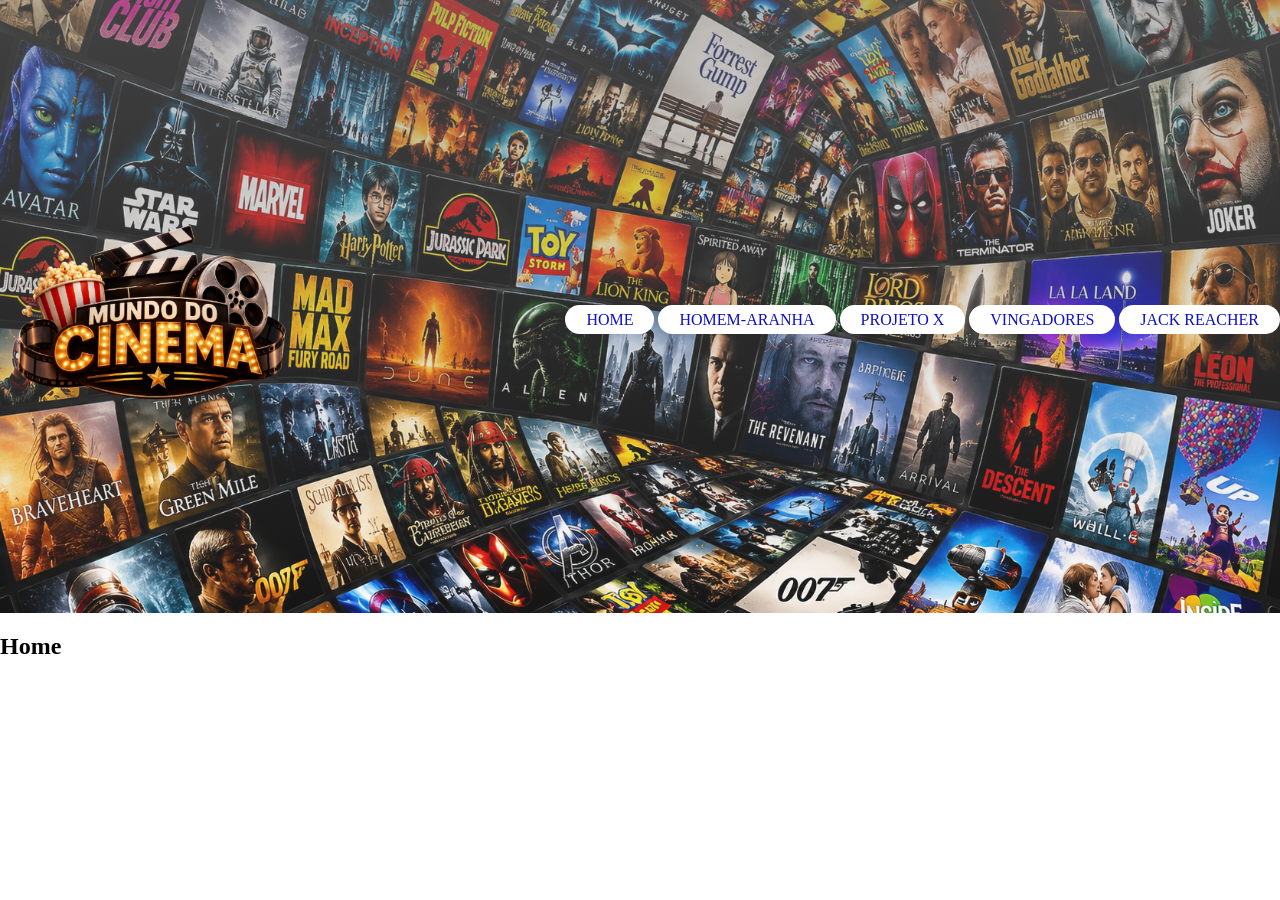
<file: AULA 9/index.html>
<!DOCTYPE html>
<html lang="pt-br">
<head>
    <meta charset="UTF-8">
    <meta name="viewport" content="width=device-width, initial-scale=1.0">
    <link rel="stylesheet" href="./css/style.css">
    <link rel="shortcut icon" href="./png/cinemasemfundo.png" type="image/x-icon">
    <title>Mundo do Cinema</title>
    
</head>
<body>

<header>
<section id="pagina-home">
<div class="Categoria">
<img src="./png/cinemasemfundo.png" class="logo">

<nav class="menu-principal">

<ul>
<li><a href="index.html">Home</a></li>
<li><a href="spider.html">Homem-Aranha</a></li>
<li><a href="prjcx.html">Projeto X</a></li>
<li><a href="vingdrs.html">Vingadores</a></li>
<li><a href="jackr.html">Jack Reacher</a></li>

</ul>

</nav>

</div>



</section>



<!--CABEÇALHO(LOGO,MENU,BANNER PRINCIPAL)-->
<main>
<!--CORPO DA PAGINA(TODO CONTEUDO DO SITE)-->
<section id="corpo">
<h1>Home</h1>


</section>
</main>
</header>
<footer>
<!--RODAPÉ(DADOS DE CONTATO, LINKS ÚTEIS)-->
</footer>

    
</body>
</html>
</file>
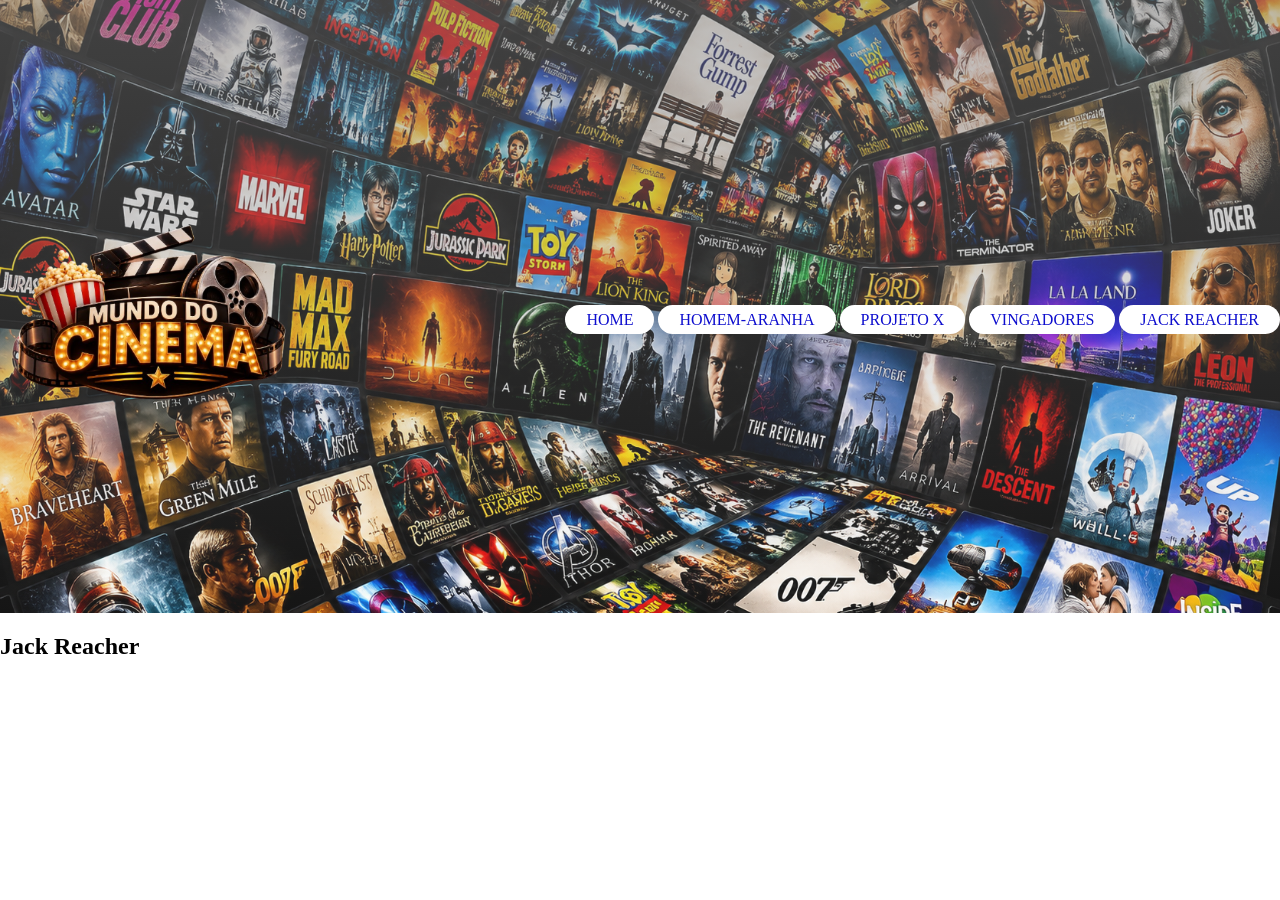
<file: AULA 9/jackr.html>
<!DOCTYPE html>
<html lang="pt-br">
<head>
    <meta charset="UTF-8">
    <meta name="viewport" content="width=device-width, initial-scale=1.0">
    <link rel="stylesheet" href="./css/style.css">
    <link rel="shortcut icon" href="./png/cinemasemfundo.png" type="image/x-icon">
    <title>Mundo do Cinema</title>
    
</head>
<body>

<header>
<section id="pagina-home">
<div class="Categoria">
<img src="./png/cinemasemfundo.png" class="logo">

<nav class="menu-principal">

<ul>
<li><a href="index.html">Home</a></li>
<li><a href="spider.html">Homem-Aranha</a></li>
<li><a href="prjcx.html">Projeto X</a></li>
<li><a href="vingdrs.html">Vingadores</a></li>
<li><a href="jackr.html">Jack Reacher</a></li>

</ul>

</nav>

</div>



</section>



<!--CABEÇALHO(LOGO,MENU,BANNER PRINCIPAL)-->
<main>
<!--CORPO DA PAGINA(TODO CONTEUDO DO SITE)-->
<section id="corpo">
<h1>Jack Reacher</h1>


</section>
</main>
</header>
<footer>
<!--RODAPÉ(DADOS DE CONTATO, LINKS ÚTEIS)-->
</footer>

    
</body>
</html>
</file>
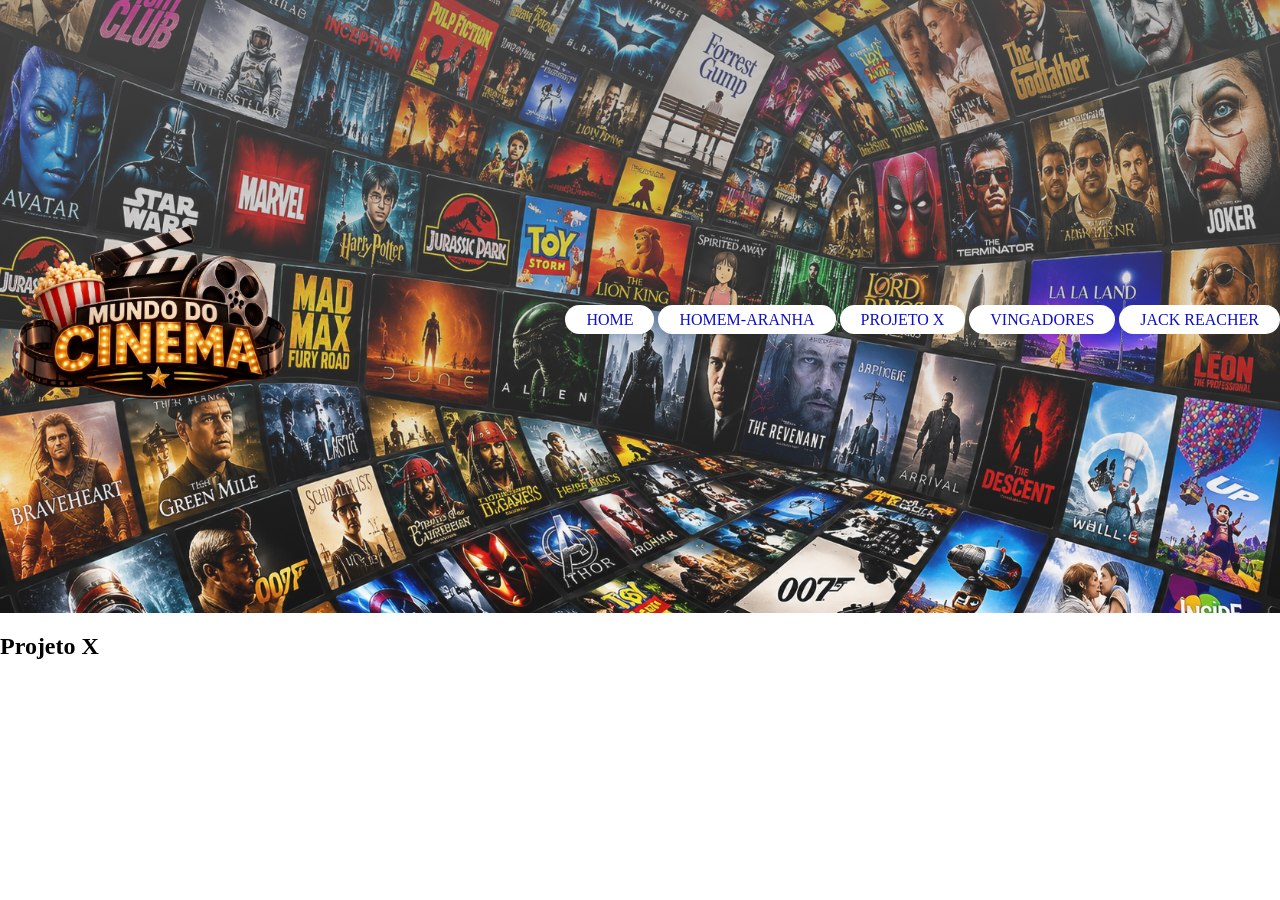
<file: AULA 9/prjcx.html>
<!DOCTYPE html>
<html lang="pt-br">
<head>
    <meta charset="UTF-8">
    <meta name="viewport" content="width=device-width, initial-scale=1.0">
    <link rel="stylesheet" href="./css/style.css">
    <link rel="shortcut icon" href="./png/cinemasemfundo.png" type="image/x-icon">
    <title>Mundo do Cinema</title>
    
</head>
<body>

<header>
<section id="pagina-home">
<div class="Categoria">
<img src="./png/cinemasemfundo.png" class="logo">

<nav class="menu-principal">

<ul>
<li><a href="index.html">Home</a></li>
<li><a href="spider.html">Homem-Aranha</a></li>
<li><a href="prjcx.html">Projeto X</a></li>
<li><a href="vingdrs.html">Vingadores</a></li>
<li><a href="jackr.html">Jack Reacher</a></li>

</ul>

</nav>

</div>



</section>



<!--CABEÇALHO(LOGO,MENU,BANNER PRINCIPAL)-->
<main>
<!--CORPO DA PAGINA(TODO CONTEUDO DO SITE)-->
<section id="corpo">
<h1>Projeto X</h1>


</section>
</main>
</header>
<footer>
<!--RODAPÉ(DADOS DE CONTATO, LINKS ÚTEIS)-->
</footer>

    
</body>
</html>
</file>
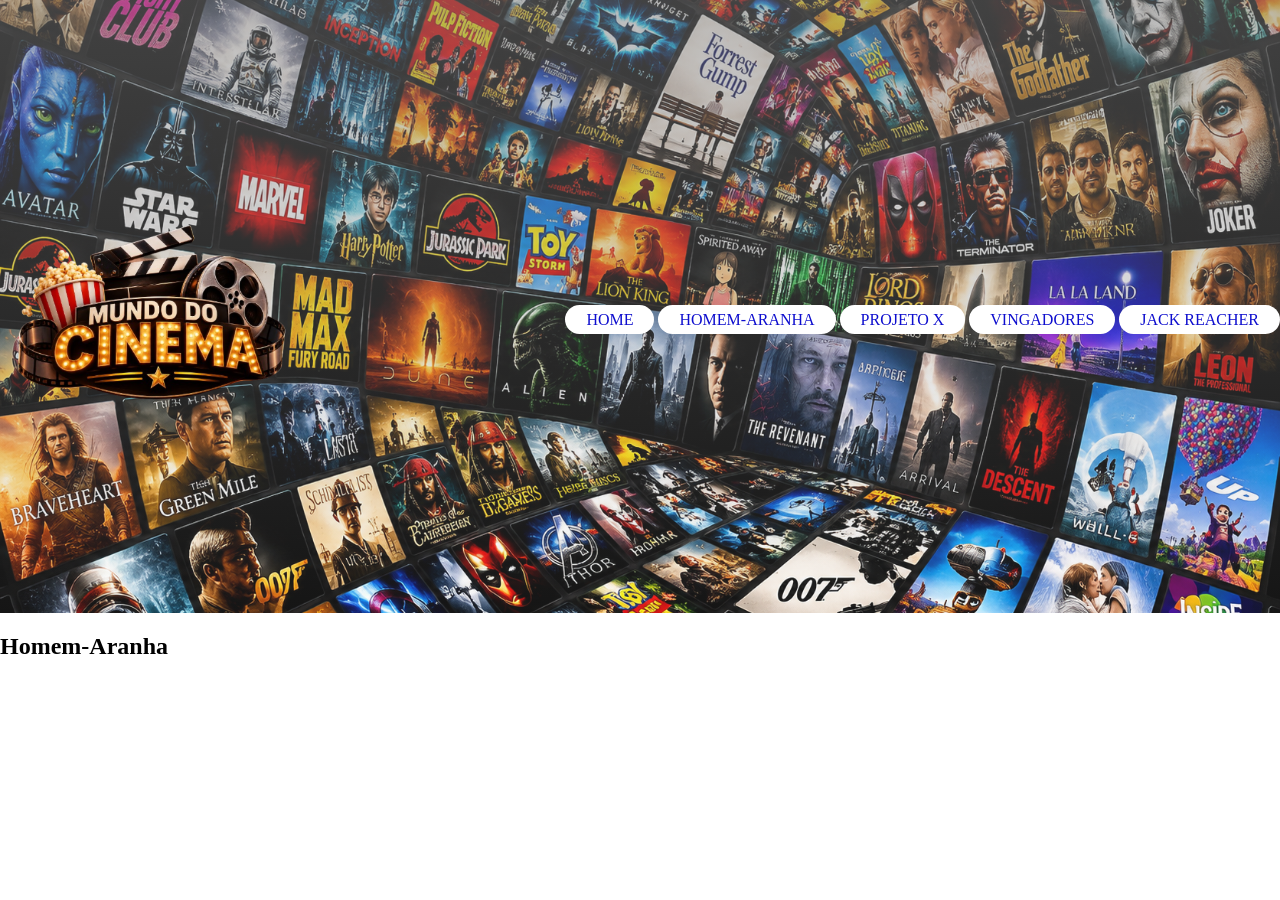
<file: AULA 9/spider.html>
<!DOCTYPE html>
<html lang="pt-br">
<head>
    <meta charset="UTF-8">
    <meta name="viewport" content="width=device-width, initial-scale=1.0">
    <link rel="stylesheet" href="./css/style.css">
    <link rel="shortcut icon" href="./png/cinemasemfundo.png" type="image/x-icon">
    <title>Mundo do Cinema</title>
    
</head>
<body>

<header>
<section id="pagina-home">
<div class="Categoria">
<img src="./png/cinemasemfundo.png" class="logo">

<nav class="menu-principal">

<ul>
<li><a href="index.html">Home</a></li>
<li><a href="spider.html">Homem-Aranha</a></li>
<li><a href="prjcx.html">Projeto X</a></li>
<li><a href="vingdrs.html">Vingadores</a></li>
<li><a href="jackr.html">Jack Reacher</a></li>

</ul>

</nav>

</div>



</section>



<!--CABEÇALHO(LOGO,MENU,BANNER PRINCIPAL)-->
<main>
<!--CORPO DA PAGINA(TODO CONTEUDO DO SITE)-->
<section id="corpo">
<h1>Homem-Aranha</h1>


</section>
</main>
</header>
<footer>
<!--RODAPÉ(DADOS DE CONTATO, LINKS ÚTEIS)-->
</footer>

    
</body>
</html>
</file>
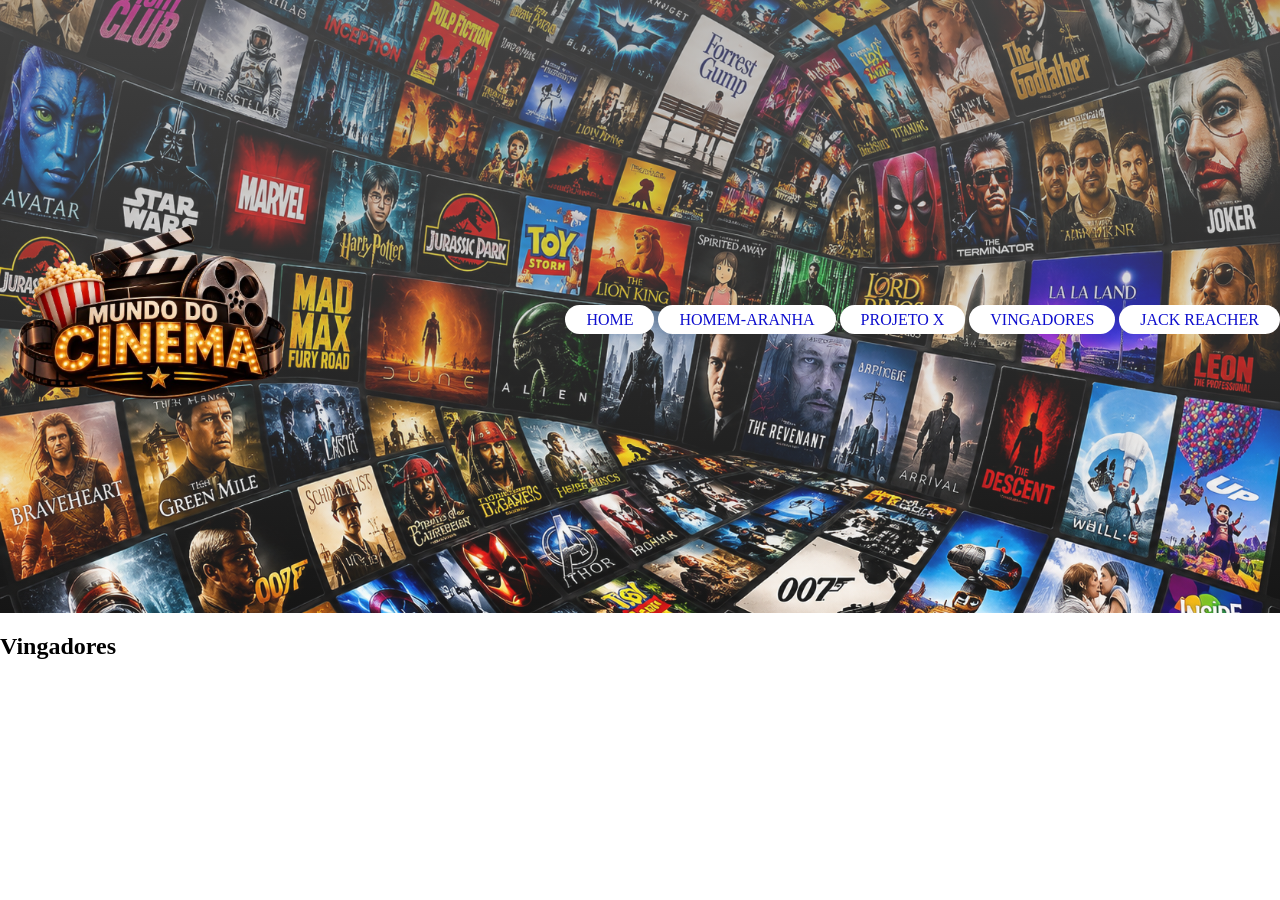
<file: AULA 9/vingdrs.html>
<!DOCTYPE html>
<html lang="pt-br">
<head>
    <meta charset="UTF-8">
    <meta name="viewport" content="width=device-width, initial-scale=1.0">
    <link rel="stylesheet" href="./css/style.css">
    <link rel="shortcut icon" href="./png/cinemasemfundo.png" type="image/x-icon">
    <title>Mundo do Cinema</title>
    
</head>
<body>

<header>
<section id="pagina-home">
<div class="Categoria">
<img src="./png/cinemasemfundo.png" class="logo">

<nav class="menu-principal">

<ul>
<li><a href="index.html">Home</a></li>
<li><a href="spider.html">Homem-Aranha</a></li>
<li><a href="prjcx.html">Projeto X</a></li>
<li><a href="vingdrs.html">Vingadores</a></li>
<li><a href="jackr.html">Jack Reacher</a></li>

</ul>

</nav>

</div>



</section>



<!--CABEÇALHO(LOGO,MENU,BANNER PRINCIPAL)-->
<main>
<!--CORPO DA PAGINA(TODO CONTEUDO DO SITE)-->
<section id="corpo">
<h1>Vingadores</h1>


</section>
</main>
</header>
<footer>
<!--RODAPÉ(DADOS DE CONTATO, LINKS ÚTEIS)-->
</footer>

    
</body>
</html>
</file>
<file: AULA 9/css/style.css>
body{
    margin: 0;
    padding: 0;
    




}
.logo{
    width: 300px;

}
.Categoria{
    padding-top:220px;
    display:flex;
    align-items: center;
    justify-content: space-between; /*distribui os elementos igualmente no espaço disponível*/
}
.menu-principal ul{
    list-style: none;  /*remove a marcação*/
}
.menu-principal ul li{

    display: inline-block; /*faz com que os itens fiquem na mesma linha*/
}
.menu-principal ul li a{
    text-decoration: none; /*remove o sublinhado*/
    background-color:white;
    
    color: rgb(14, 14, 206); /*cor do texto*/
    text-transform:uppercase; /*transforma o texto em maiúsculo*/
    padding: 5px 20px; /*espaçamento interno*/
    border: 1px solid transparent;
    transition:0.06s ease; /*transição suave para o efeito de hover*/
    border-radius:20px;
}  
.menu-principal ul li a:hover{ /*transição quando para o mouse sobre o texto*/

background-color: rgb(243, 243, 243);
    color: rgb(17, 17, 17);
   transition:0.06s ease; /*transição suave para o efeito de hover*/
}
#pagina-home{
   height: 613px;
   background: linear-gradient( rgba(128, 128, 128, 0.514), rgba(255, 255, 255, 0.082)), url(../png/bannerhd.png);
   background-size: cover;
   background-position: center;
}
</file>
